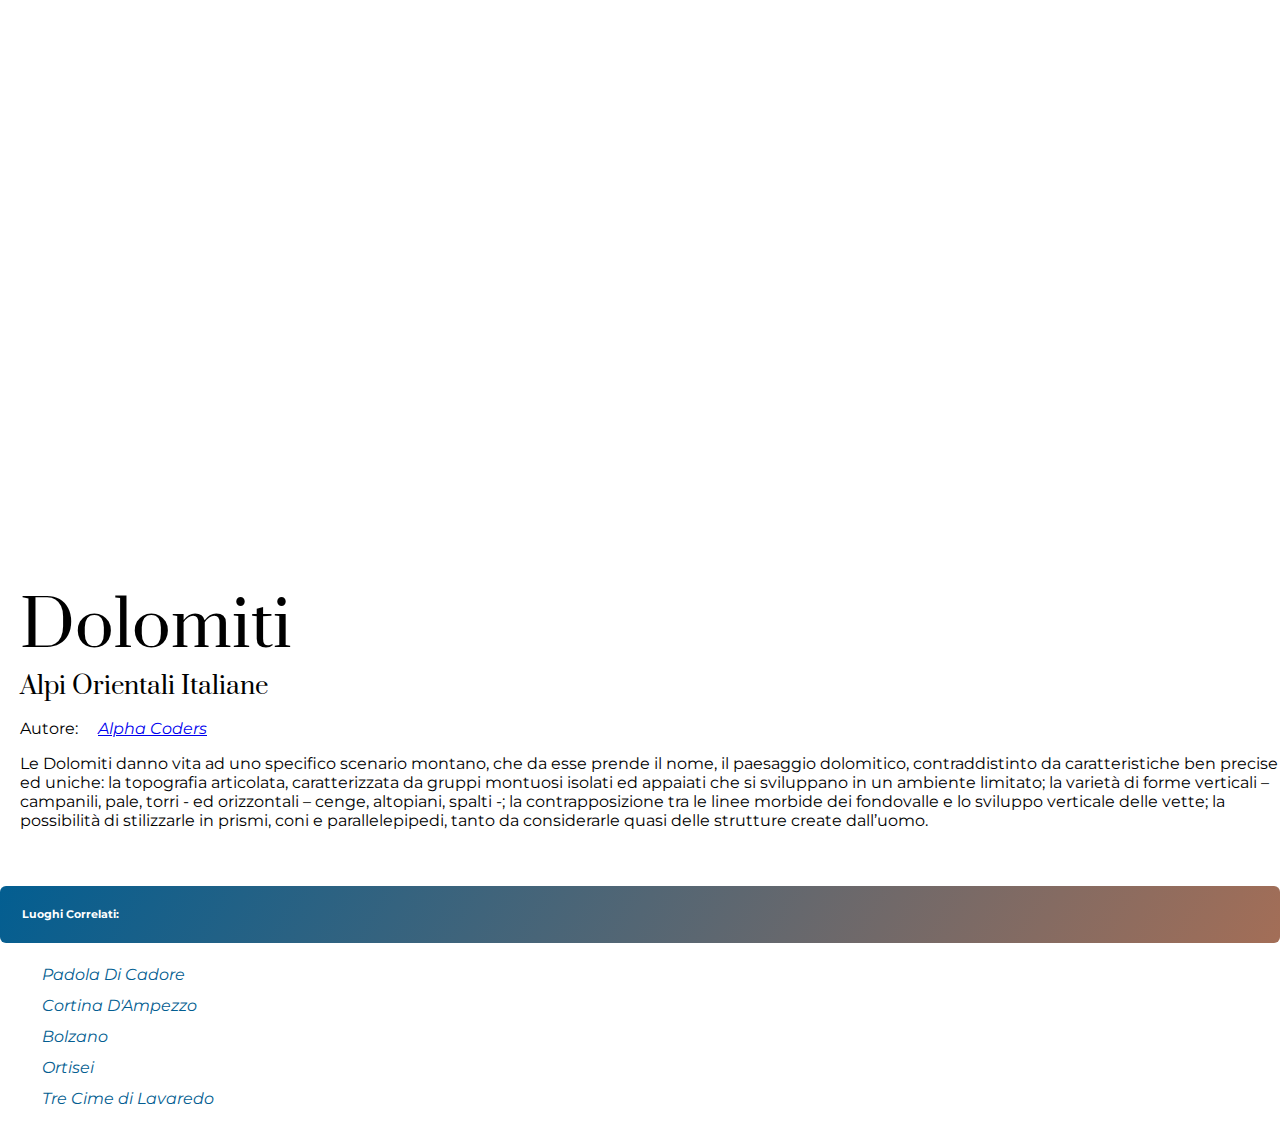
<file: Challenge3/index.html>
<!DOCTYPE html>
<html lang="en">
  <head>
    <meta charset="UTF-8" />
    <meta name="viewport" content="width=device-width, initial-scale=1.0" />
    <title>Homepage</title>
    <style>
      @import url("https://fonts.googleapis.com/css2?family=Prata&display=swap");
      @import url("https://fonts.googleapis.com/css2?family=Montserrat:ital,wght@1,400;1,600&display=swap");

      body {
        margin: 0;
        font-family: "Montserrat", sans-serif;
      }
      .main-section {
        padding: 20px;
      }
      .image-container {
        height: 500px;
        background-image: url(https://images6.alphacoders.com/111/1119425.jpg);
        background-size: cover;
        background-position: 0 -80px;
      }
      img {
        width: 100%;
        height: 100%;
      }
      h1 {
        font-family: "Prata", serif;
        font-size: 64px;
        font-weight: 400;
        margin-bottom: 0;
        padding-left: 20px;
      }
      h3 {
        font-family: "Prata", serif;
        font-size: 24px;
        font-weight: 400;
        margin-top: 0;
        margin-bottom: 0;
        padding-left: 20px;
      }
      a {
        font-style: italic;
        font-size: 600;
        padding-left: 20px;
      }
      p {
        padding-left: 20px;
      }
      h6 {
        padding: 22px;
        margin-bottom: 0;
        margin-top: 56px;
        color: white;
        border-radius: 6px;
        background: linear-gradient(120deg, #035e91, #a36e57);
      }
      ul {
        padding-left: 0;
      }
      li {
        padding: 6px 0 6px 22px;
        border-bottom: 1px, #dfdfdf;
      }
      li a {
        text-decoration: none;
        border-bottom: 10px;
        color: #035e91;
      }
    </style>
  </head>
  <body>
    <div class="main-section">
      <div class="image-container"></div>
    </div>
    <h1>Dolomiti</h1>
    <h3>Alpi Orientali Italiane</h3>
    <p>
      Autore:<a
        href="https://images6.alphacoders.com/111/1119425.jpg"
        target="_blank"
        >Alpha Coders</a
      >
    </p>
    <p>
      Le Dolomiti danno vita ad uno specifico scenario montano, che da esse
      prende il nome, il paesaggio dolomitico, contraddistinto da
      caratteristiche ben precise ed uniche: la topografia articolata,
      caratterizzata da gruppi montuosi isolati ed appaiati che si sviluppano in
      un ambiente limitato; la varietà di forme verticali – campanili, pale,
      torri - ed orizzontali – cenge, altopiani, spalti -; la contrapposizione
      tra le linee morbide dei fondovalle e lo sviluppo verticale delle vette;
      la possibilità di stilizzarle in prismi, coni e parallelepipedi, tanto da
      considerarle quasi delle strutture create dall’uomo.
    </p>
    <h6>Luoghi Correlati:</h6>
    <ul>
      <li><a href="./padola_cadore.html">Padola Di Cadore</a></li>
      <li><a href="./cortina_ampezzo.html">Cortina D'Ampezzo</a></li>
      <li><a href="./bolzano.html">Bolzano</a></li>
      <li><a href="./ortisei.html">Ortisei</a></li>
      <li><a href="./cime_lavaredo.html">Tre Cime di Lavaredo</a></li>
    </ul>
  </body>
</html>
</file>
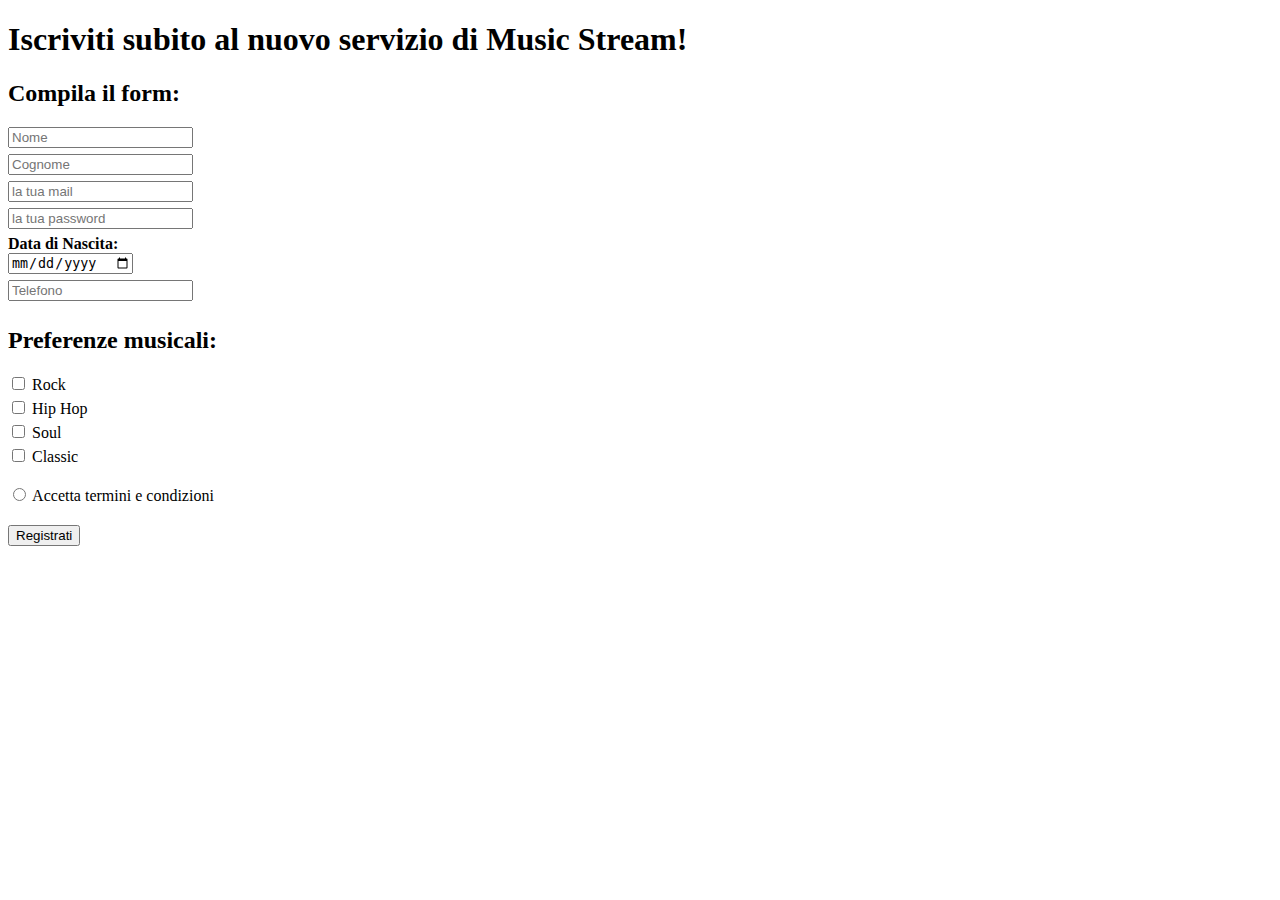
<file: Challenge2/challenge2.html>
<!DOCTYPE html>
<html lang="en">
  <head>
    <meta charset="UTF-8" />
    <meta name="viewport" content="width=device-width, initial-scale=1.0" />
    <title>challenge2</title>
  </head>

  <body>
    <h1>Iscriviti subito al nuovo servizio di Music Stream!</h1>

    <h2>Compila il form:</h2>

    <form onsubmit="alert('form inviato')">
      <div style="padding-bottom: 6px">
        <input type="text" placeholder="Nome" />
      </div>

      <div style="padding-bottom: 6px">
        <input type="text" placeholder="Cognome" />
      </div>

      <div style="padding-bottom: 6px">
        <input type="email" placeholder="la tua mail" />
      </div>

      <div style="padding-bottom: 6px">
        <input type="password" placeholder="la tua password" />
      </div>

      <div style="padding-bottom: 6px">
        <h4 style="margin: 0cap">Data di Nascita:</h4>
        <input type="date" />
      </div>

      <div style="padding-bottom: 6px">
        <input type="number" placeholder="Telefono" />
      </div>

      <h2>Preferenze musicali:</h2>

      <div style="padding-bottom: 4px"><input type="checkbox" /> Rock</div>

      <div style="padding-bottom: 4px"><input type="checkbox" /> Hip Hop</div>

      <div style="padding-bottom: 4px"><input type="checkbox" /> Soul</div>

      <div style="padding-bottom: 4px"><input type="checkbox" /> Classic</div>

      <div style="padding-top: 15px">
        <input type="radio" /> Accetta termini e condizioni
      </div>

      <div style="padding-top: 20px">
        <button type="submit">Registrati</button>
      </div>
    </form>
  </body>
</html>
</file>
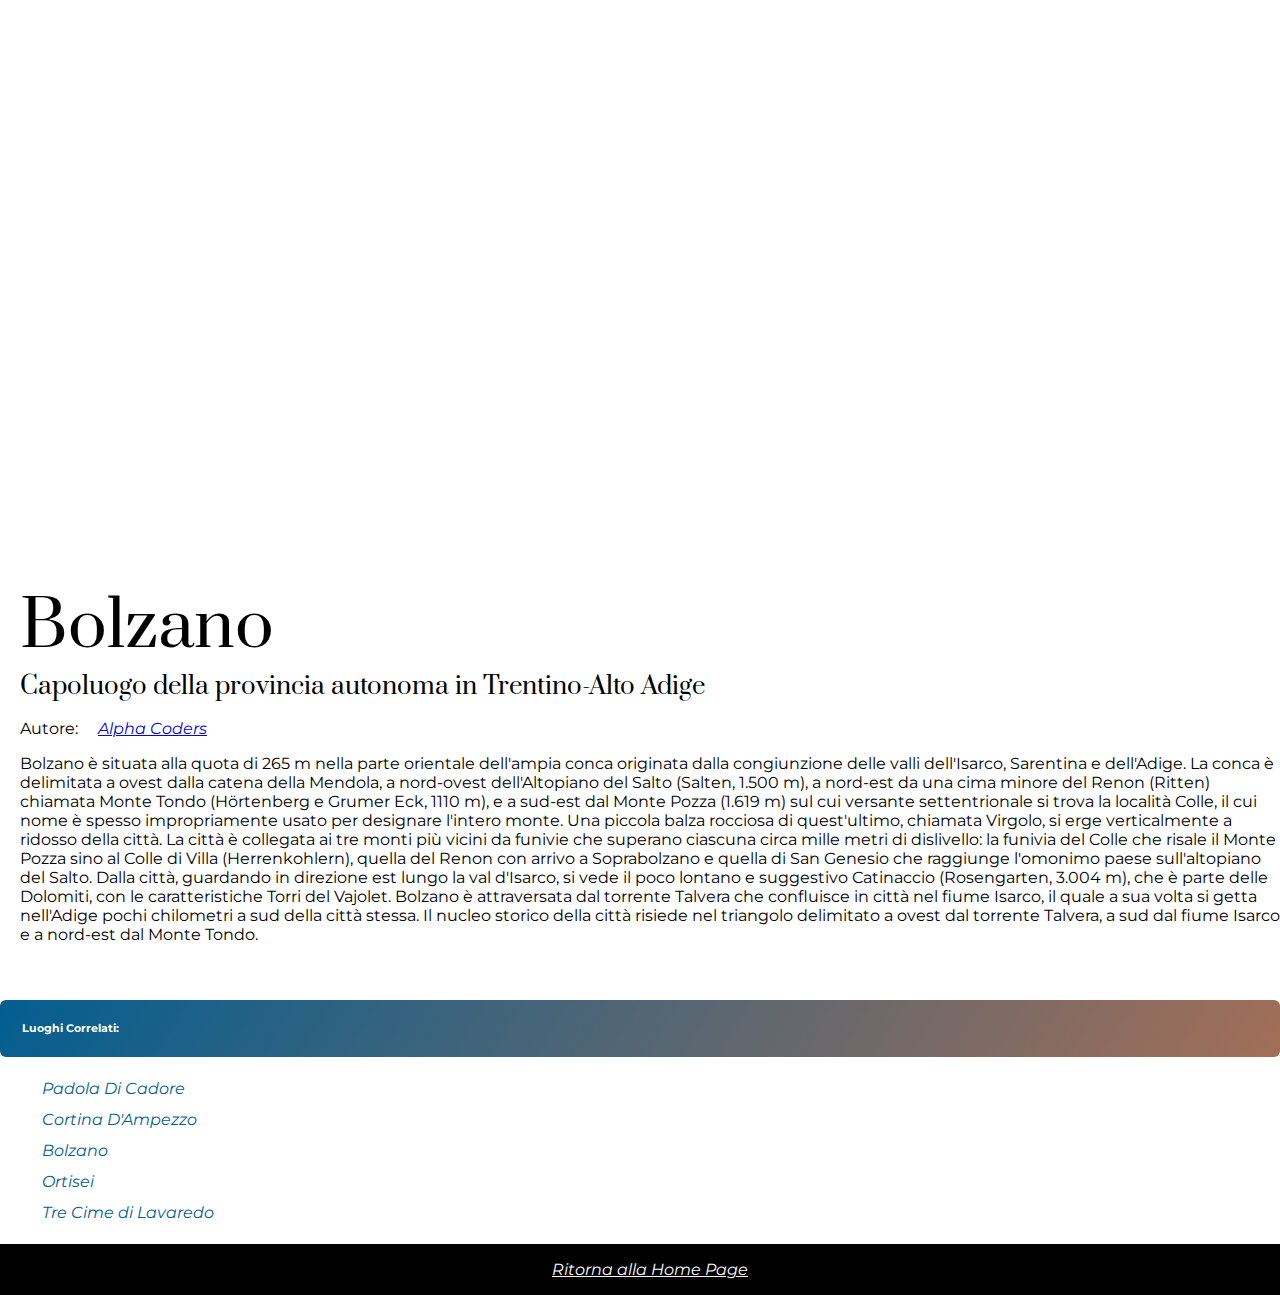
<file: Challenge3/bolzano.html>
<!DOCTYPE html>
<html lang="en">
  <head>
    <meta charset="UTF-8" />
    <meta name="viewport" content="width=device-width, initial-scale=1.0" />
    <title>Bolzano</title>
    <style>
      @import url("https://fonts.googleapis.com/css2?family=Prata&display=swap");
      @import url("https://fonts.googleapis.com/css2?family=Montserrat:ital,wght@1,400;1,600&display=swap");

      body {
        margin: 0;
        font-family: "Montserrat", sans-serif;
      }
      .main-section {
        padding: 20px;
      }
      .image-container {
        height: 500px;
        background-image: url(https://hips.hearstapps.com/hmg-prod/images/bolzano-le-dolomiti-e-la-ruota-panoramica-royalty-free-image-1670253555.jpg?crop=1xw:0.84375xh;center,top);
        background-size: cover;
        background-position: 0 500px;
      }
      img {
        width: 100%;
        height: 100%;
      }
      h1 {
        font-family: "Prata", serif;
        font-size: 64px;
        font-weight: 400;
        margin-bottom: 0;
        padding-left: 20px;
      }
      h3 {
        font-family: "Prata", serif;
        font-size: 24px;
        font-weight: 400;
        margin-top: 0;
        margin-bottom: 0;
        padding-left: 20px;
      }
      a {
        font-style: italic;
        font-size: 600;
        padding-left: 20px;
      }
      p {
        padding-left: 20px;
      }
      h6 {
        padding: 22px;
        margin-bottom: 0;
        margin-top: 56px;
        color: white;
        border-radius: 6px;
        background: linear-gradient(120deg, #035e91, #a36e57);
      }
      ul {
        padding-left: 0;
      }
      li {
        padding: 6px 0 6px 22px;
        border-bottom: 1px, #dfdfdf;
      }
      li a {
        text-decoration: none;
        border-bottom: 10px;
        color: #035e91;
      }
      footer {
        background-color: black;
        padding: 16px;
        text-align: center;
      }
      #footer-home {
        color: white;
      }
    </style>
  </head>
  <body>
    <div class="main-section">
      <div class="image-container"></div>
    </div>
    <h1>Bolzano</h1>
    <h3>Capoluogo della provincia autonoma in Trentino-Alto Adige</h3>
    <p>
      Autore:<a
        href="https://hips.hearstapps.com/hmg-prod/images/bolzano-le-dolomiti-e-la-ruota-panoramica-royalty-free-image-1670253555.jpg?crop=1xw:0.84375xh;center,top"
        target="_blank"
        >Alpha Coders</a
      >
    </p>
    <p>
      Bolzano è situata alla quota di 265 m nella parte orientale dell'ampia
      conca originata dalla congiunzione delle valli dell'Isarco, Sarentina e
      dell'Adige. La conca è delimitata a ovest dalla catena della Mendola, a
      nord-ovest dell'Altopiano del Salto (Salten, 1.500 m), a nord-est da una
      cima minore del Renon (Ritten) chiamata Monte Tondo (Hörtenberg e Grumer
      Eck, 1110 m), e a sud-est dal Monte Pozza (1.619 m) sul cui versante
      settentrionale si trova la località Colle, il cui nome è spesso
      impropriamente usato per designare l'intero monte. Una piccola balza
      rocciosa di quest'ultimo, chiamata Virgolo, si erge verticalmente a
      ridosso della città. La città è collegata ai tre monti più vicini da
      funivie che superano ciascuna circa mille metri di dislivello: la funivia
      del Colle che risale il Monte Pozza sino al Colle di Villa
      (Herrenkohlern), quella del Renon con arrivo a Soprabolzano e quella di
      San Genesio che raggiunge l'omonimo paese sull'altopiano del Salto. Dalla
      città, guardando in direzione est lungo la val d'Isarco, si vede il poco
      lontano e suggestivo Catinaccio (Rosengarten, 3.004 m), che è parte delle
      Dolomiti, con le caratteristiche Torri del Vajolet. Bolzano è attraversata
      dal torrente Talvera che confluisce in città nel fiume Isarco, il quale a
      sua volta si getta nell'Adige pochi chilometri a sud della città stessa.
      Il nucleo storico della città risiede nel triangolo delimitato a ovest dal
      torrente Talvera, a sud dal fiume Isarco e a nord-est dal Monte Tondo.
    </p>
    <h6>Luoghi Correlati:</h6>
    <ul>
      <li><a href="./padola_cadore.html">Padola Di Cadore</a></li>
      <li><a href="./cortina_ampezzo.html">Cortina D'Ampezzo</a></li>
      <li><a href="./bolzano.html">Bolzano</a></li>
      <li><a href="./ortisei.html">Ortisei</a></li>
      <li><a href="./cime_lavaredo.html">Tre Cime di Lavaredo</a></li>
    </ul>
    <footer>
      <a id="footer-home" href="index.html">Ritorna alla Home Page</a>
    </footer>
  </body>
</html>
</file>
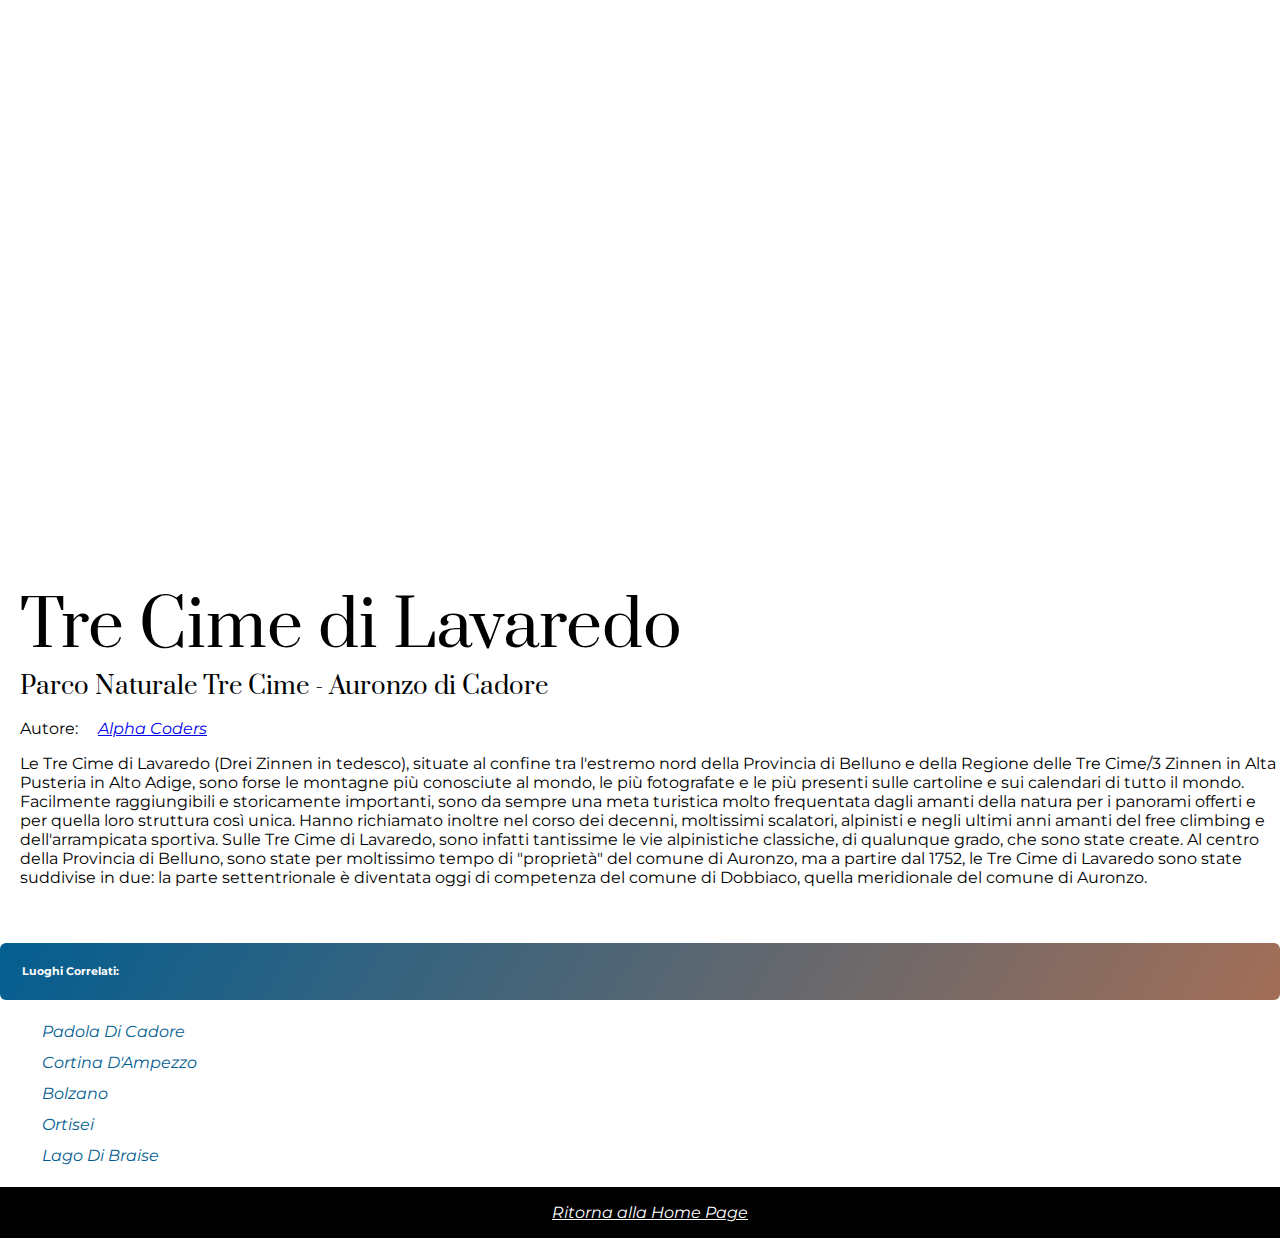
<file: Challenge3/cime_lavaredo.html>
<!DOCTYPE html>
<html lang="en">
  <head>
    <meta charset="UTF-8" />
    <meta name="viewport" content="width=device-width, initial-scale=1.0" />
    <title>Tre Cime di Lavaredo</title>
    <style>
      @import url("https://fonts.googleapis.com/css2?family=Prata&display=swap");
      @import url("https://fonts.googleapis.com/css2?family=Montserrat:ital,wght@1,400;1,600&display=swap");

      body {
        margin: 0;
        font-family: "Montserrat", sans-serif;
      }
      .main-section {
        padding: 20px;
      }
      .image-container {
        height: 500px;
        background-image: url(https://tourismmedia.italia.it/is/image/mitur/20210412214907-tre-cime-di-lavaredo-alto-adige-gettyimages-584589490cut?wid=1240&hei=500&fit=constrain,1&fmt=webp);
        background-size: cover;
        background-position: 0 -80px;
      }
      img {
        width: 100%;
        height: 100%;
      }
      h1 {
        font-family: "Prata", serif;
        font-size: 64px;
        font-weight: 400;
        margin-bottom: 0;
        padding-left: 20px;
      }
      h3 {
        font-family: "Prata", serif;
        font-size: 24px;
        font-weight: 400;
        margin-top: 0;
        margin-bottom: 0;
        padding-left: 20px;
      }
      a {
        font-style: italic;
        font-size: 600;
        padding-left: 20px;
      }
      p {
        padding-left: 20px;
      }
      h6 {
        padding: 22px;
        margin-bottom: 0;
        margin-top: 56px;
        color: white;
        border-radius: 6px;
        background: linear-gradient(120deg, #035e91, #a36e57);
      }
      ul {
        padding-left: 0;
      }
      li {
        padding: 6px 0 6px 22px;
        border-bottom: 1px, #dfdfdf;
      }
      li a {
        text-decoration: none;
        border-bottom: 10px;
        color: #035e91;
      }
      footer {
        background-color: black;
        padding: 16px;
        text-align: center;
      }
      #footer-home {
        color: white;
      }
    </style>
  </head>
  <body>
    <div class="main-section">
      <div class="image-container"></div>
    </div>
    <h1>Tre Cime di Lavaredo</h1>
    <h3>Parco Naturale Tre Cime - Auronzo di Cadore</h3>
    <p>
      Autore:<a
        href="https://tourismmedia.italia.it/is/image/mitur/20210412214907-tre-cime-di-lavaredo-alto-adige-gettyimages-584589490cut?wid=1240&hei=500&fit=constrain,1&fmt=webp"
        target="_blank"
        >Alpha Coders</a
      >
    </p>
    <p>
      Le Tre Cime di Lavaredo (Drei Zinnen in tedesco), situate al confine tra
      l'estremo nord della Provincia di Belluno e della Regione delle Tre Cime/3
      Zinnen in Alta Pusteria in Alto Adige, sono forse le montagne più
      conosciute al mondo, le più fotografate e le più presenti sulle cartoline
      e sui calendari di tutto il mondo. Facilmente raggiungibili e storicamente
      importanti, sono da sempre una meta turistica molto frequentata dagli
      amanti della natura per i panorami offerti e per quella loro struttura
      così unica. Hanno richiamato inoltre nel corso dei decenni, moltissimi
      scalatori, alpinisti e negli ultimi anni amanti del free climbing e
      dell'arrampicata sportiva. Sulle Tre Cime di Lavaredo, sono infatti
      tantissime le vie alpinistiche classiche, di qualunque grado, che sono
      state create. Al centro della Provincia di Belluno, sono state per
      moltissimo tempo di "proprietà" del comune di Auronzo, ma a partire dal
      1752, le Tre Cime di Lavaredo sono state suddivise in due: la parte
      settentrionale è diventata oggi di competenza del comune di Dobbiaco,
      quella meridionale del comune di Auronzo.
    </p>
    <h6>Luoghi Correlati:</h6>
    <ul>
      <li><a href="./padola_cadore.html">Padola Di Cadore</a></li>
      <li><a href="./cortina_ampezzo">Cortina D'Ampezzo</a></li>
      <li><a href="./bolzano.html">Bolzano</a></li>
      <li><a href="./ortisei.html">Ortisei</a></li>
      <li><a href="./cime_lavaredo.html">Lago Di Braise</a></li>
    </ul>
    <footer>
      <a id="footer-home" href="index.html">Ritorna alla Home Page</a>
    </footer>
  </body>
</html>
</file>
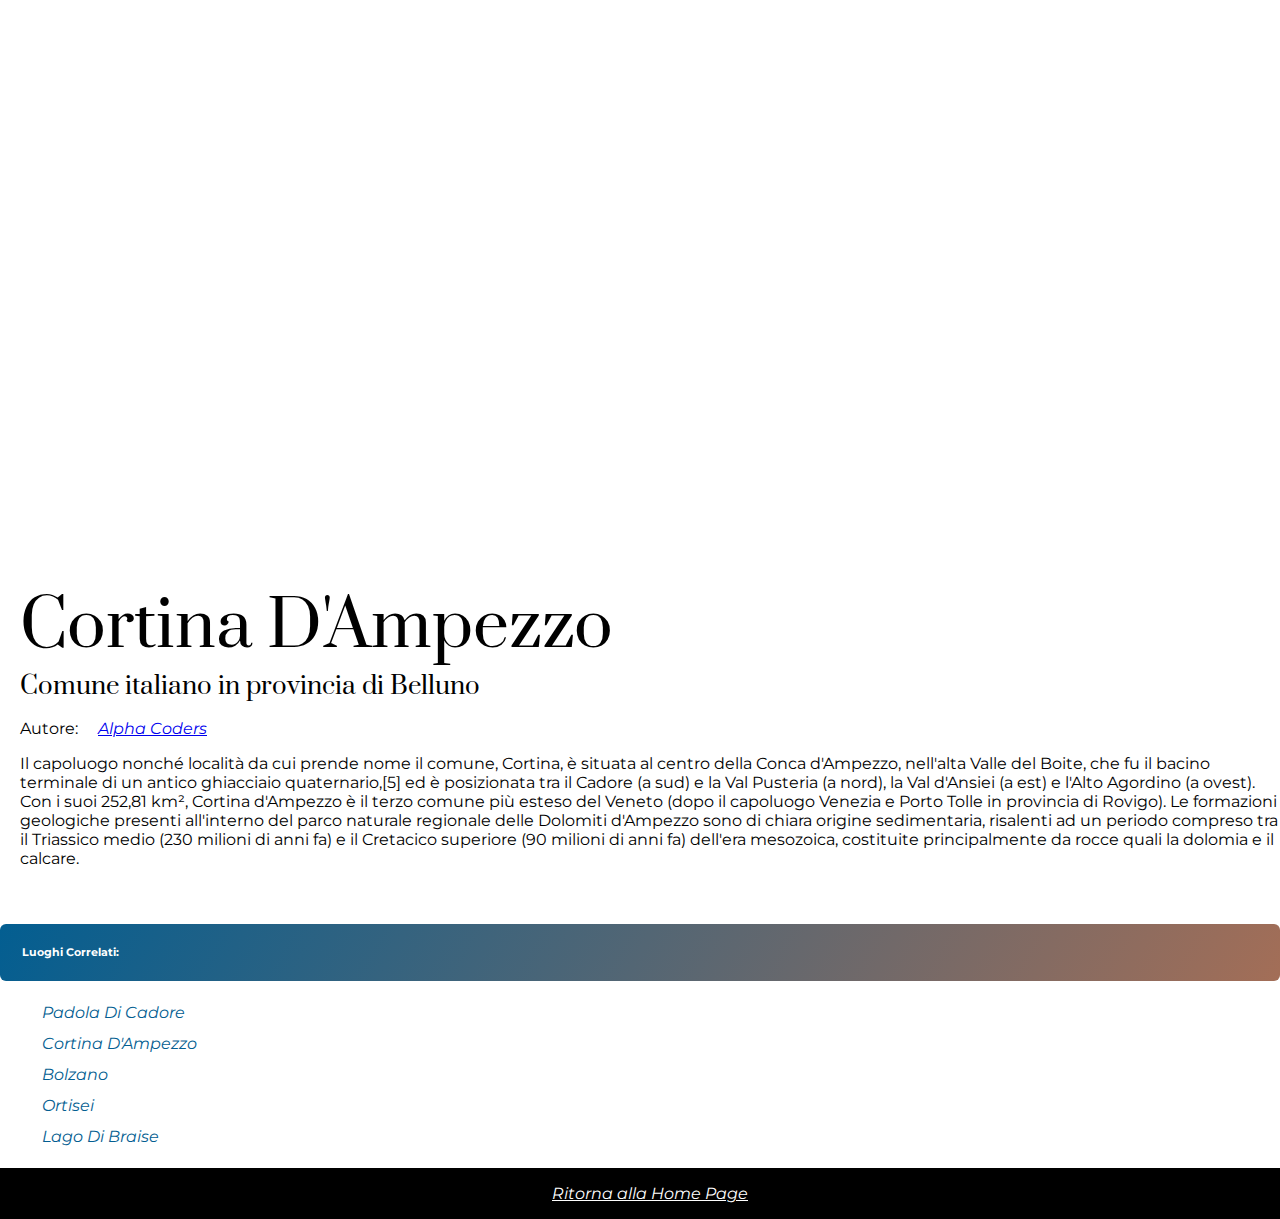
<file: Challenge3/cortina_ampezzo.html>
<!DOCTYPE html>
<html lang="en">
  <head>
    <meta charset="UTF-8" />
    <meta name="viewport" content="width=device-width, initial-scale=1.0" />
    <title>Cortina D'Ampezzo</title>
    <style>
      @import url("https://fonts.googleapis.com/css2?family=Prata&display=swap");
      @import url("https://fonts.googleapis.com/css2?family=Montserrat:ital,wght@1,400;1,600&display=swap");

      body {
        margin: 0;
        font-family: "Montserrat", sans-serif;
      }
      .main-section {
        padding: 20px;
      }
      .image-container {
        height: 500px;
        background-image: url(https://www.hotelcortina.com/wp-content/uploads/2016/10/posizione-inverno.jpg);
        background-size: cover;
        background-position: 0 500px;
      }
      img {
        width: 100%;
        height: 100%;
      }
      h1 {
        font-family: "Prata", serif;
        font-size: 64px;
        font-weight: 400;
        margin-bottom: 0;
        padding-left: 20px;
      }
      h3 {
        font-family: "Prata", serif;
        font-size: 24px;
        font-weight: 400;
        margin-top: 0;
        margin-bottom: 0;
        padding-left: 20px;
      }
      a {
        font-style: italic;
        font-size: 600;
        padding-left: 20px;
      }
      p {
        padding-left: 20px;
      }
      h6 {
        padding: 22px;
        margin-bottom: 0;
        margin-top: 56px;
        color: white;
        border-radius: 6px;
        background: linear-gradient(120deg, #035e91, #a36e57);
      }
      ul {
        padding-left: 0;
      }
      li {
        padding: 6px 0 6px 22px;
        border-bottom: 1px, #dfdfdf;
      }
      li a {
        text-decoration: none;
        border-bottom: 10px;
        color: #035e91;
      }
      footer {
        background-color: black;
        padding: 16px;
        text-align: center;
      }
      #footer-home {
        color: white;
      }
    </style>
  </head>
  <body>
    <div class="main-section">
      <div class="image-container"></div>
    </div>
    <h1>Cortina D'Ampezzo</h1>
    <h3>Comune italiano in provincia di Belluno</h3>
    <p>
      Autore:<a
        href="https://www.hotelcortina.com/wp-content/uploads/2016/10/posizione-inverno.jpg"
        target="_blank"
        >Alpha Coders</a
      >
    </p>
    <p>
      Il capoluogo nonché località da cui prende nome il comune, Cortina, è
      situata al centro della Conca d'Ampezzo, nell'alta Valle del Boite, che fu
      il bacino terminale di un antico ghiacciaio quaternario,[5] ed è
      posizionata tra il Cadore (a sud) e la Val Pusteria (a nord), la Val
      d'Ansiei (a est) e l'Alto Agordino (a ovest). Con i suoi 252,81 km²,
      Cortina d'Ampezzo è il terzo comune più esteso del Veneto (dopo il
      capoluogo Venezia e Porto Tolle in provincia di Rovigo). Le formazioni
      geologiche presenti all'interno del parco naturale regionale delle
      Dolomiti d'Ampezzo sono di chiara origine sedimentaria, risalenti ad un
      periodo compreso tra il Triassico medio (230 milioni di anni fa) e il
      Cretacico superiore (90 milioni di anni fa) dell'era mesozoica, costituite
      principalmente da rocce quali la dolomia e il calcare.
    </p>
    <h6>Luoghi Correlati:</h6>
    <ul>
      <li><a href="./padola_cadore.html">Padola Di Cadore</a></li>
      <li><a href="./cortina_ampezzo">Cortina D'Ampezzo</a></li>
      <li><a href="./bolzano.html">Bolzano</a></li>
      <li><a href="./ortisei.html">Ortisei</a></li>
      <li><a href="./cime_lavaredo.html">Lago Di Braise</a></li>
    </ul>
    <footer>
      <a id="footer-home" href="index.html">Ritorna alla Home Page</a>
    </footer>
  </body>
</html>
</file>
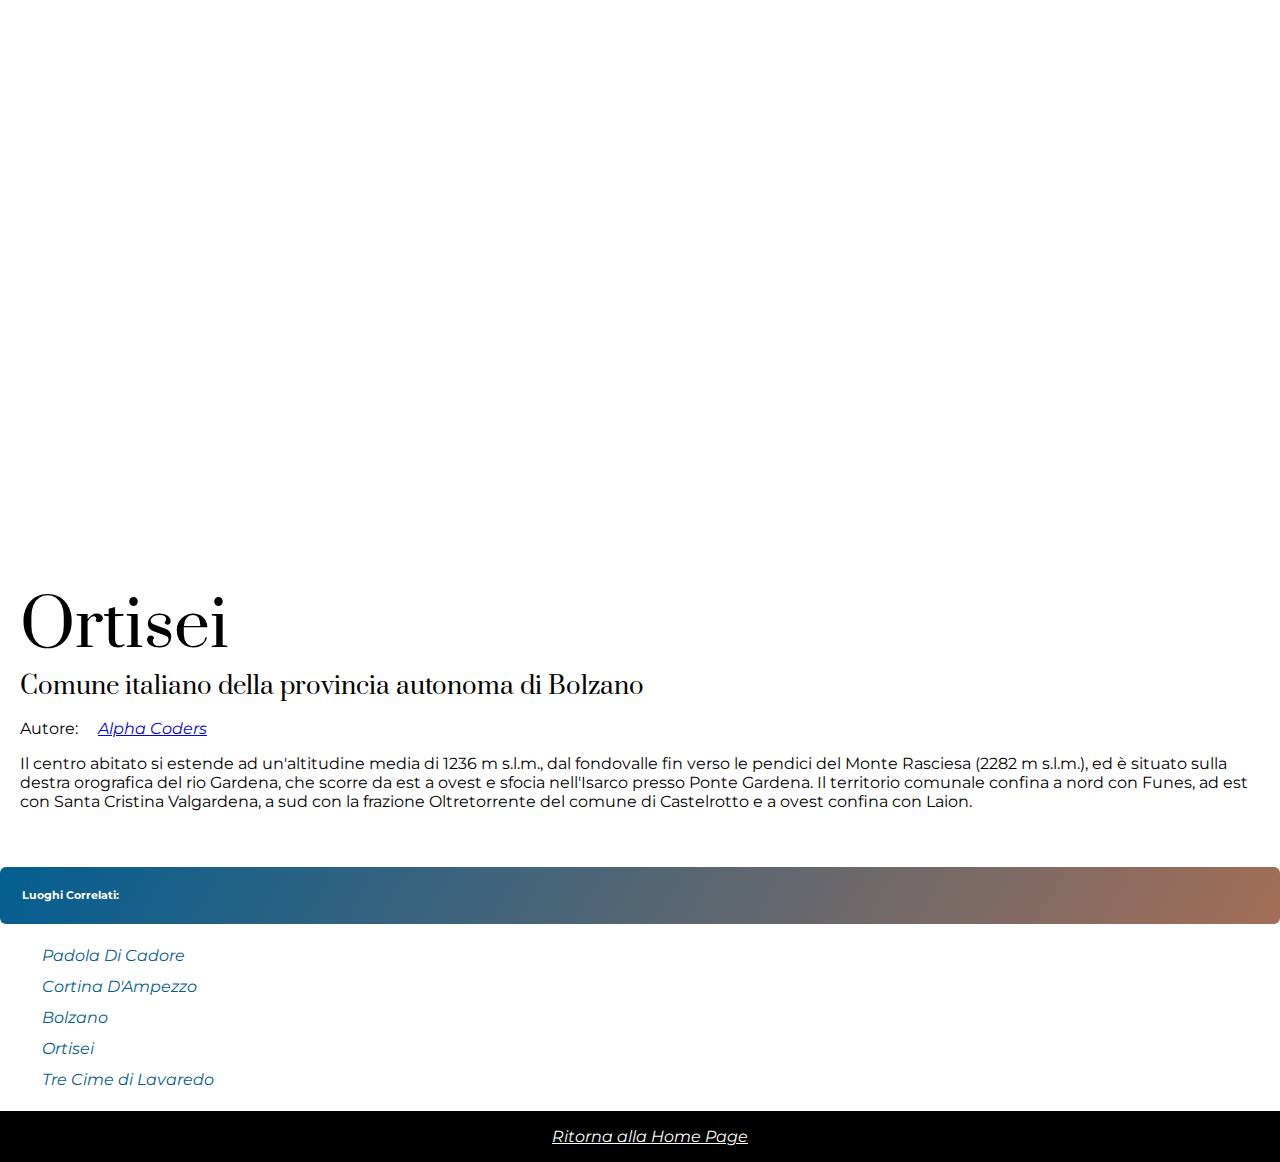
<file: Challenge3/ortisei.html>
<!DOCTYPE html>
<html lang="en">
  <head>
    <meta charset="UTF-8" />
    <meta name="viewport" content="width=device-width, initial-scale=1.0" />
    <title>Ortisei</title>
    <style>
      @import url("https://fonts.googleapis.com/css2?family=Prata&display=swap");
      @import url("https://fonts.googleapis.com/css2?family=Montserrat:ital,wght@1,400;1,600&display=swap");

      body {
        margin: 0;
        font-family: "Montserrat", sans-serif;
      }
      .main-section {
        padding: 20px;
      }
      .image-container {
        height: 500px;
        background-image: url(https://www.val-gardena.com/fileadmin/_processed_/7/7/csm_st-ulrich-groeden-2_5f14b11b2b.jpg);
        background-size: cover;
        background-position: 0 500px;
      }
      img {
        width: 100%;
        height: 100%;
      }
      h1 {
        font-family: "Prata", serif;
        font-size: 64px;
        font-weight: 400;
        margin-bottom: 0;
        padding-left: 20px;
      }
      h3 {
        font-family: "Prata", serif;
        font-size: 24px;
        font-weight: 400;
        margin-top: 0;
        margin-bottom: 0;
        padding-left: 20px;
      }
      a {
        font-style: italic;
        font-size: 600;
        padding-left: 20px;
      }
      p {
        padding-left: 20px;
      }
      h6 {
        padding: 22px;
        margin-bottom: 0;
        margin-top: 56px;
        color: white;
        border-radius: 6px;
        background: linear-gradient(120deg, #035e91, #a36e57);
      }
      ul {
        padding-left: 0;
      }
      li {
        padding: 6px 0 6px 22px;
        border-bottom: 1px, #dfdfdf;
      }
      li a {
        text-decoration: none;
        border-bottom: 10px;
        color: #035e91;
      }
      footer {
        background-color: black;
        padding: 16px;
        text-align: center;
      }
      #footer-home {
        color: white;
      }
    </style>
  </head>
  <body>
    <div class="main-section">
      <div class="image-container"></div>
    </div>
    <h1>Ortisei</h1>
    <h3>Comune italiano della provincia autonoma di Bolzano</h3>
    <p>
      Autore:<a
        href="https://www.val-gardena.com/fileadmin/_processed_/7/7/csm_st-ulrich-groeden-2_5f14b11b2b.jpg"
        target="_blank"
        >Alpha Coders</a
      >
    </p>
    <p>
      Il centro abitato si estende ad un'altitudine media di 1236 m s.l.m., dal
      fondovalle fin verso le pendici del Monte Rasciesa (2282 m s.l.m.), ed è
      situato sulla destra orografica del rio Gardena, che scorre da est a ovest
      e sfocia nell'Isarco presso Ponte Gardena. Il territorio comunale confina
      a nord con Funes, ad est con Santa Cristina Valgardena, a sud con la
      frazione Oltretorrente del comune di Castelrotto e a ovest confina con
      Laion.
    </p>
    <h6>Luoghi Correlati:</h6>
    <ul>
      <li><a href="./padola_cadore.html">Padola Di Cadore</a></li>
      <li><a href="./cortina_ampezzo">Cortina D'Ampezzo</a></li>
      <li><a href="./bolzano.html">Bolzano</a></li>
      <li><a href="./ortisei.html">Ortisei</a></li>
      <li><a href="./cime_lavaredo.html">Tre Cime di Lavaredo</a></li>
    </ul>
    <footer>
      <a id="footer-home" href="index.html">Ritorna alla Home Page</a>
    </footer>
  </body>
</html>
</file>
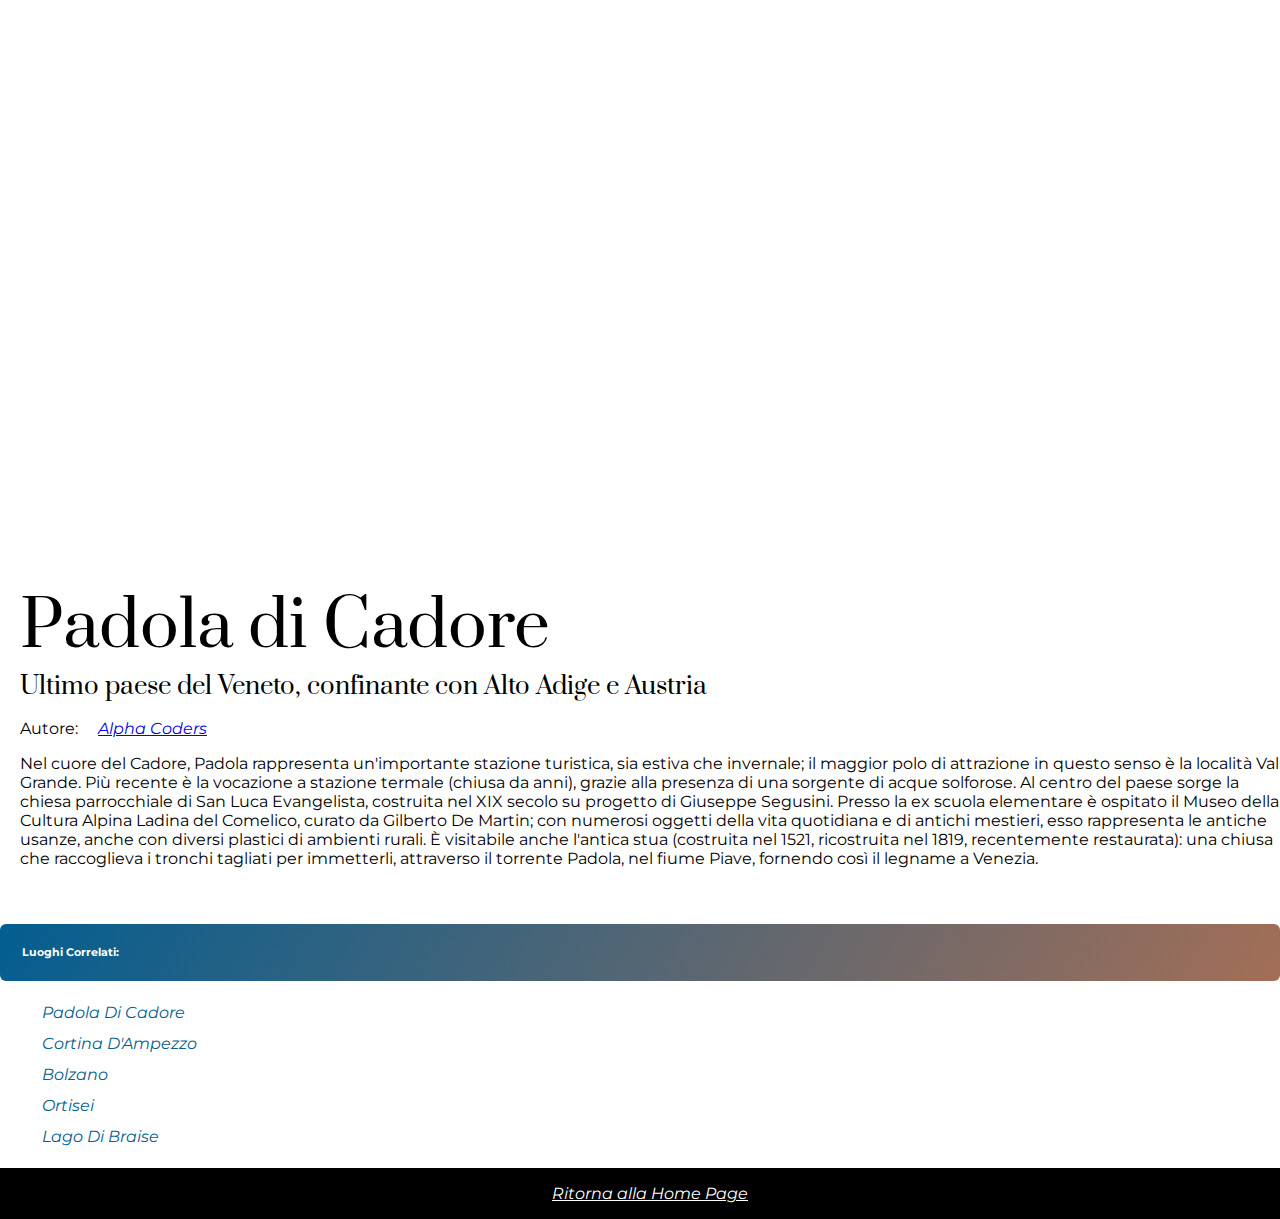
<file: Challenge3/padola_cadore.html>
<!DOCTYPE html>
<html lang="en">
  <head>
    <meta charset="UTF-8" />
    <meta name="viewport" content="width=device-width, initial-scale=1.0" />
    <title>Padola di Cadore</title>
    <style>
      @import url("https://fonts.googleapis.com/css2?family=Prata&display=swap");
      @import url("https://fonts.googleapis.com/css2?family=Montserrat:ital,wght@1,400;1,600&display=swap");

      body {
        margin: 0;
        font-family: "Montserrat", sans-serif;
      }
      .main-section {
        padding: 20px;
      }
      .image-container {
        height: 500px;
        background-image: url(https://www.dolomiti.it/storage/localities/21637/conversions/inverno_padola_cadore_dreamstime_alessandro_zappalorto-tablet.jpg);
        background-size: cover;
        background-position: 0 500px;
      }
      img {
        width: 100%;
        height: 100%;
      }
      h1 {
        font-family: "Prata", serif;
        font-size: 64px;
        font-weight: 400;
        margin-bottom: 0;
        padding-left: 20px;
      }
      h3 {
        font-family: "Prata", serif;
        font-size: 24px;
        font-weight: 400;
        margin-top: 0;
        margin-bottom: 0;
        padding-left: 20px;
      }
      a {
        font-style: italic;
        font-size: 600;
        padding-left: 20px;
      }
      p {
        padding-left: 20px;
      }
      h6 {
        padding: 22px;
        margin-bottom: 0;
        margin-top: 56px;
        color: white;
        border-radius: 6px;
        background: linear-gradient(120deg, #035e91, #a36e57);
      }
      ul {
        padding-left: 0;
      }
      li {
        padding: 6px 0 6px 22px;
        border-bottom: 1px, #dfdfdf;
      }
      li a {
        text-decoration: none;
        border-bottom: 10px;
        color: #035e91;
      }
      footer {
        background-color: black;
        padding: 16px;
        text-align: center;
      }
      #footer-home {
        color: white;
      }
    </style>
  </head>
  <body>
    <div class="main-section">
      <div class="image-container"></div>
    </div>
    <h1>Padola di Cadore</h1>
    <h3>Ultimo paese del Veneto, confinante con Alto Adige e Austria</h3>
    <p>
      Autore:<a
        href="https://www.dolomiti.it/storage/localities/21637/conversions/inverno_padola_cadore_dreamstime_alessandro_zappalorto-tablet.jpg"
        target="_blank"
        >Alpha Coders</a
      >
    </p>
    <p>
      Nel cuore del Cadore, Padola rappresenta un'importante stazione turistica,
      sia estiva che invernale; il maggior polo di attrazione in questo senso è
      la località Val Grande. Più recente è la vocazione a stazione termale
      (chiusa da anni), grazie alla presenza di una sorgente di acque solforose.
      Al centro del paese sorge la chiesa parrocchiale di San Luca Evangelista,
      costruita nel XIX secolo su progetto di Giuseppe Segusini. Presso la ex
      scuola elementare è ospitato il Museo della Cultura Alpina Ladina del
      Comelico, curato da Gilberto De Martin; con numerosi oggetti della vita
      quotidiana e di antichi mestieri, esso rappresenta le antiche usanze,
      anche con diversi plastici di ambienti rurali. È visitabile anche l'antica
      stua (costruita nel 1521, ricostruita nel 1819, recentemente restaurata):
      una chiusa che raccoglieva i tronchi tagliati per immetterli, attraverso
      il torrente Padola, nel fiume Piave, fornendo così il legname a Venezia.
    </p>
    <h6>Luoghi Correlati:</h6>
    <ul>
      <li><a href="./padola_cadore.html">Padola Di Cadore</a></li>
      <li><a href="./cortina_ampezzo">Cortina D'Ampezzo</a></li>
      <li><a href="./bolzano.html">Bolzano</a></li>
      <li><a href="./ortisei.html">Ortisei</a></li>
      <li><a href="./cime_lavaredo.html">Lago Di Braise</a></li>
    </ul>
    <footer>
      <a id="footer-home" href="index.html">Ritorna alla Home Page</a>
    </footer>
  </body>
</html>
</file>
